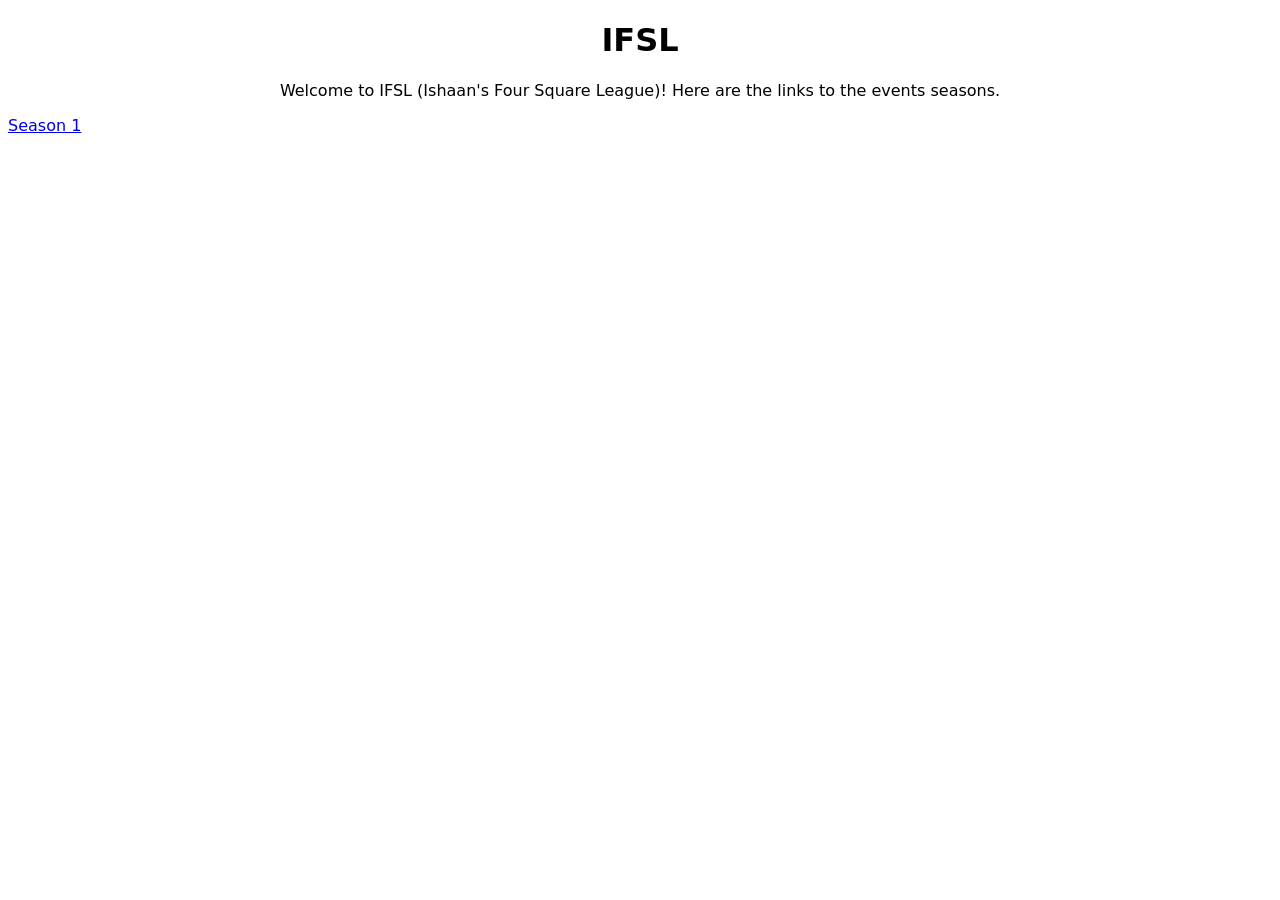
<file: index.html>
<!DOCTYPE html>
<html lang="en">
<head>
    <meta charset="UTF-8">
    <meta name="viewport" content="width=device-width, initial-scale=1.0">
    <title>IFSL - Handball Tournament</title>
    <link rel="stylesheet" href="styles.css">
</head>
<body>
    <h1 class="centered">IFSL</h1>
    <p class="centered">Welcome to IFSL (Ishaan's Four Square League)! Here are the links to the events seasons.</p>
    <a href="season1/">Season 1</a>
</body>
</html>
</file>
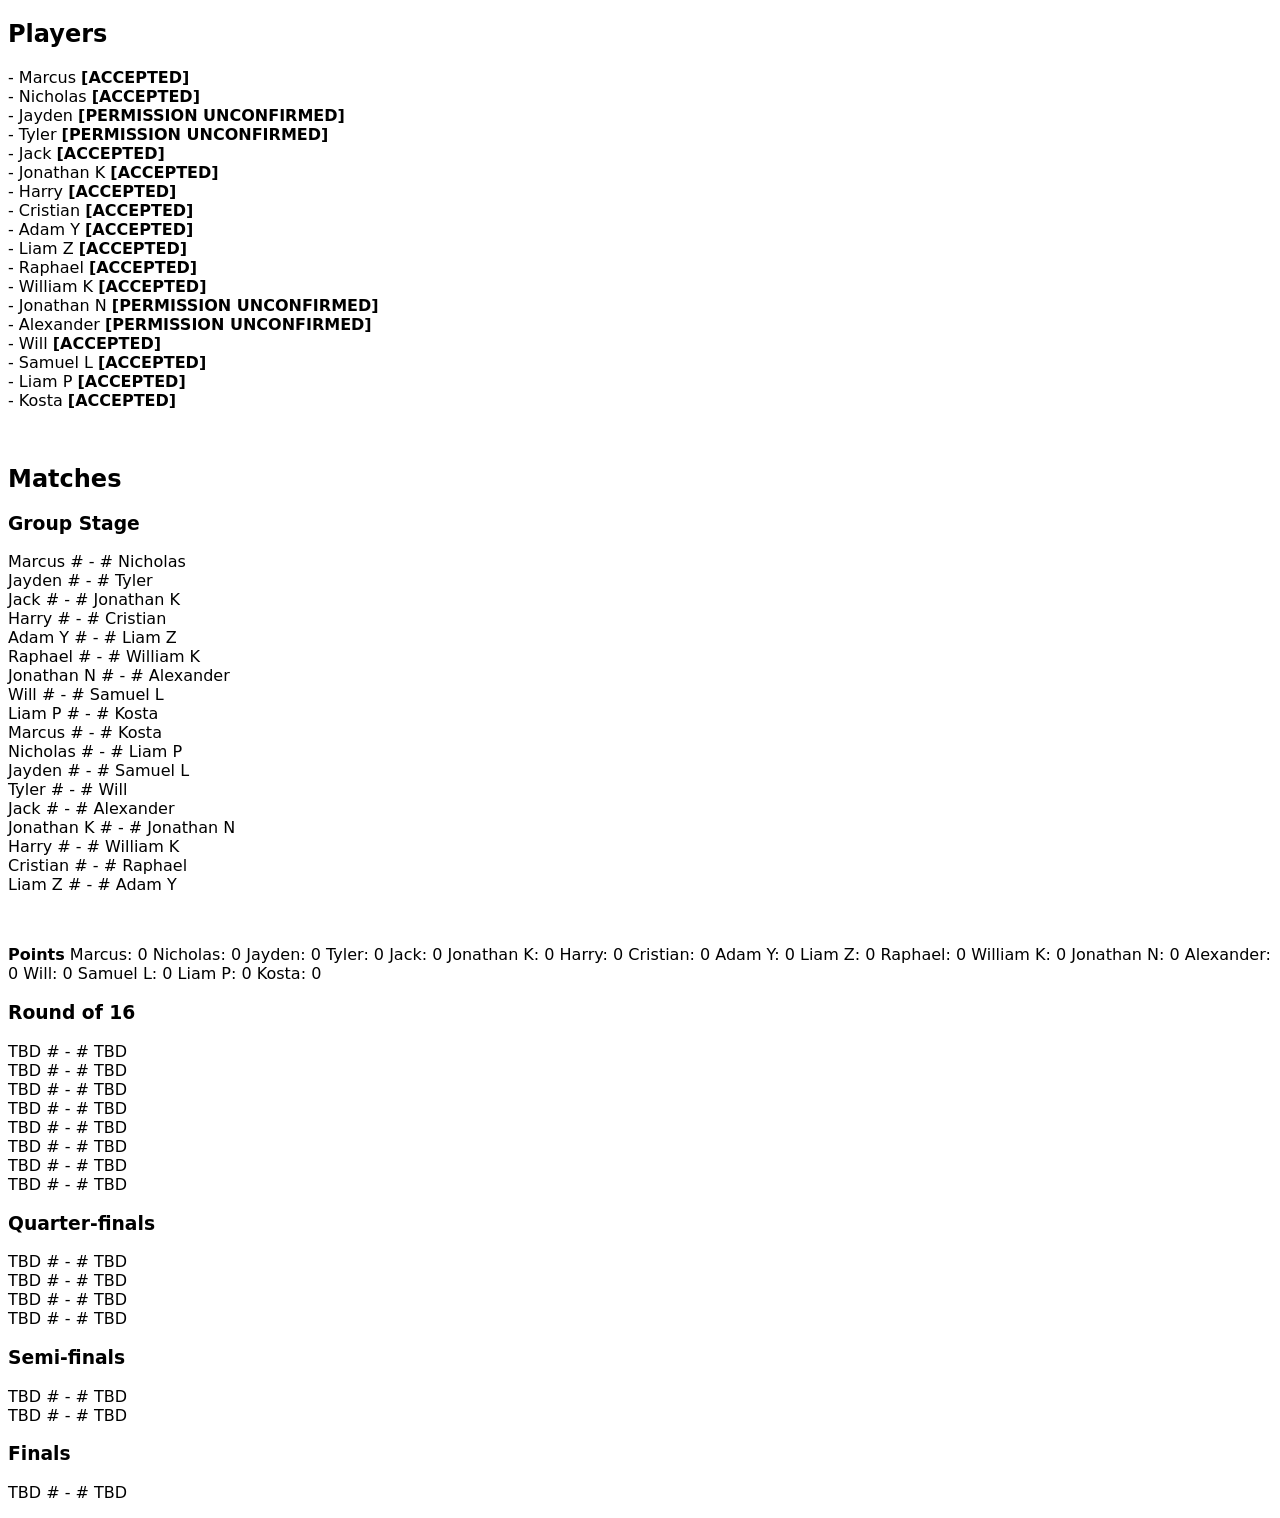
<file: season1/index.html>
<!DOCTYPE html>
<html lang="en">
<head>
    <meta charset="UTF-8">
    <meta name="viewport" content="width=device-width, initial-scale=1.0">
    <title>Season 1</title>
    <link rel="stylesheet" href="../styles.css">
</head>
<body>
    <h2>Players</h2>
    <p>
        - Marcus <strong>[ACCEPTED]</strong>
        <br>
        - Nicholas <strong>[ACCEPTED]</strong>
        <br>
        - Jayden <strong>[PERMISSION UNCONFIRMED]</strong>
        <br>
        - Tyler <strong>[PERMISSION UNCONFIRMED]</strong>
        <br>
        - Jack <strong>[ACCEPTED]</strong>
        <br>
        - Jonathan K <strong>[ACCEPTED]</strong>
        <br>
        - Harry <strong>[ACCEPTED]</strong>
        <br>
        - Cristian <strong>[ACCEPTED]</strong>
        <br>
        - Adam Y <strong>[ACCEPTED]</strong>
        <br>
        - Liam Z <strong>[ACCEPTED]</strong>
        <br>
        - Raphael <strong>[ACCEPTED]</strong>
        <br>
        - William K <strong>[ACCEPTED]</strong>
        <br>
        - Jonathan N <strong>[PERMISSION UNCONFIRMED]</strong>
        <br>
        - Alexander <strong>[PERMISSION UNCONFIRMED]</strong>
        <br>
        - Will <strong>[ACCEPTED]</strong>
        <br>
        - Samuel L <strong>[ACCEPTED]</strong>
        <br>
        - Liam P <strong>[ACCEPTED]</strong>
        <br>
        - Kosta <strong>[ACCEPTED]</strong>
    </p>
    <br>
    <h2>Matches</h2>
    <h3>Group Stage</h3>
    <p>
        Marcus # - # Nicholas
        <br>
        Jayden # - # Tyler
        <br>
        Jack # - # Jonathan K
        <br>
        Harry # - # Cristian
        <br>
        Adam Y # - # Liam Z
        <br>
        Raphael # - # William K
        <br>
        Jonathan N # - # Alexander
        <br>
        Will # - # Samuel L
        <br>
        Liam P # - # Kosta
        <br>
        Marcus # - # Kosta
        <br>
        Nicholas # - # Liam P
        <br>
        Jayden # - # Samuel L
        <br>
        Tyler # - # Will
        <br>
        Jack # - # Alexander
        <br>
        Jonathan K # - # Jonathan N
        <br>
        Harry # - # William K
        <br>
        Cristian # - # Raphael
        <br>
        Liam Z # - # Adam Y
    </p>
    <br>
    <p>
        <strong>Points</strong>
        Marcus: 0
        Nicholas: 0
        Jayden: 0
        Tyler: 0
        Jack: 0
        Jonathan K: 0
        Harry: 0
        Cristian: 0
        Adam Y: 0
        Liam Z: 0
        Raphael: 0
        William K: 0
        Jonathan N: 0
        Alexander: 0
        Will: 0
        Samuel L: 0
        Liam P: 0
        Kosta: 0
    </p>
    <h3>Round of 16</h3>
    <p>
        TBD # - # TBD
        <br>
        TBD # - # TBD
        <br>
        TBD # - # TBD
        <br>
        TBD # - # TBD
        <br>
        TBD # - # TBD
        <br>
        TBD # - # TBD
        <br>
        TBD # - # TBD
        <br>
        TBD # - # TBD
    </p>
    <h3>Quarter-finals</h3>
    <p>
        TBD # - # TBD
        <br>
        TBD # - # TBD
        <br>
        TBD # - # TBD
        <br>
        TBD # - # TBD
        <br>
    </p>
    <h3>Semi-finals</h3>
    <p>
        TBD # - # TBD
        <br>
        TBD # - # TBD
        <br>
    </p>
    <h3>Finals</h3>
    <p>
        TBD # - # TBD
    </p>
</body>
</html>
</file>
<file: styles.css>
body{
    font-family: system-ui, -apple-system, BlinkMacSystemFont, 'Segoe UI', Roboto, Oxygen, Ubuntu, Cantarell, 'Open Sans', 'Helvetica Neue', sans-serif;
}

.centered{
    text-align: center;
}
</file>
